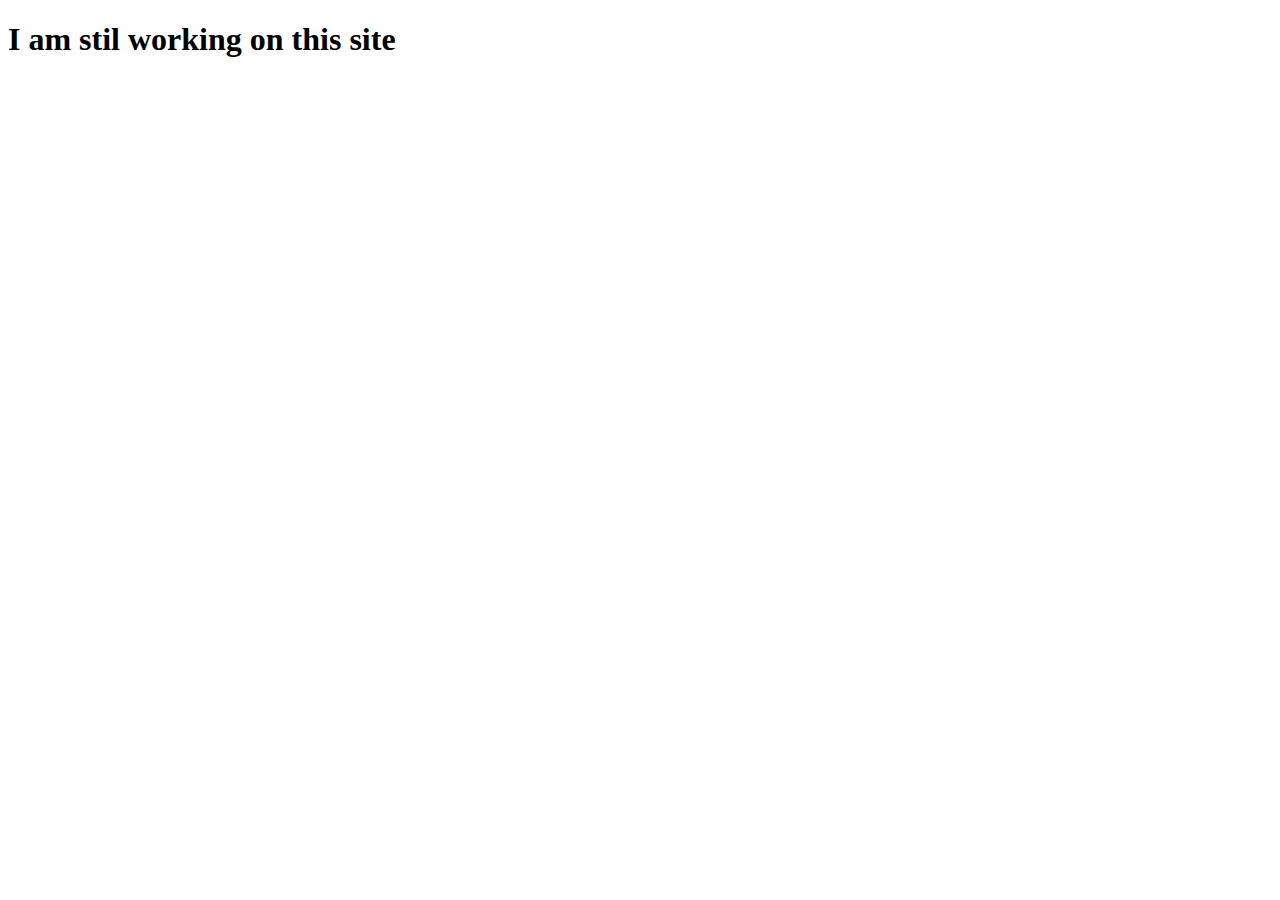
<file: index.html>
<!DOCTYPEhtml>
<html>
  <head>
    <meta name="robots" content="noindex">
    <script async src="//pagead2.googlesyndication.com/pagead/js/adsbygoogle.js"></script>
    <script>
      (adsbygoogle = window.adsbygoogle || []).push({
        google_ad_client: "ca-pub-3272002838374969",
        enable_page_level_ads: true
      });
    </script>
    <title>Site in development</title>
  </head>
  <body>
    <h1>I am stil working on this site</h1>
  </body>
</html>
</file>
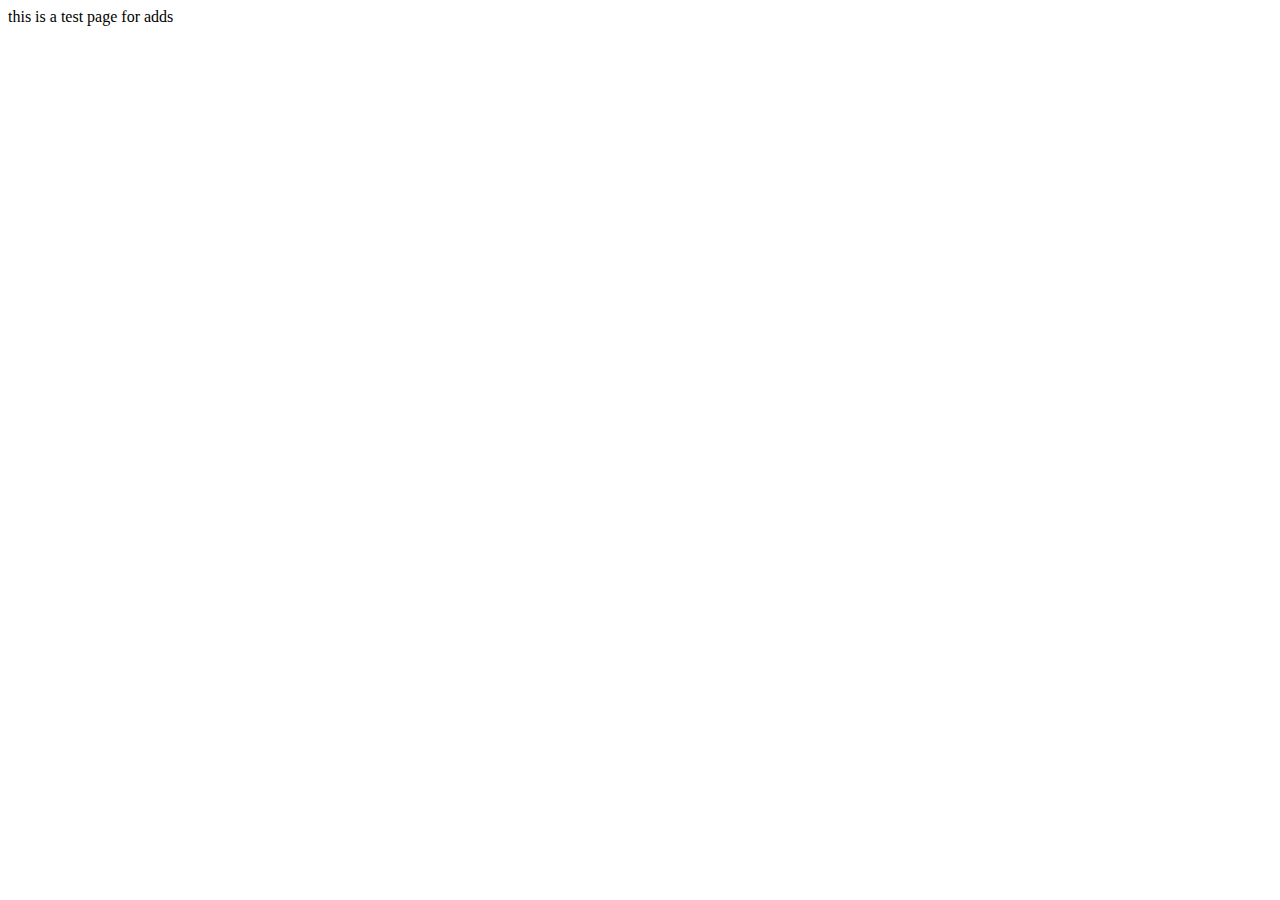
<file: addtest.html>
<!doctypehtml>
<html>
  <head>
    <script async src="//pagead2.googlesyndication.com/pagead/js/adsbygoogle.js"></script>
    <script>
      (adsbygoogle = window.adsbygoogle || []).push({
        google_ad_client: "ca-pub-3272002838374969",
        enable_page_level_ads: true
      });
    </script>
  </head>
    <body>
    this is a test page for adds
  </body>
</html>
</file>
